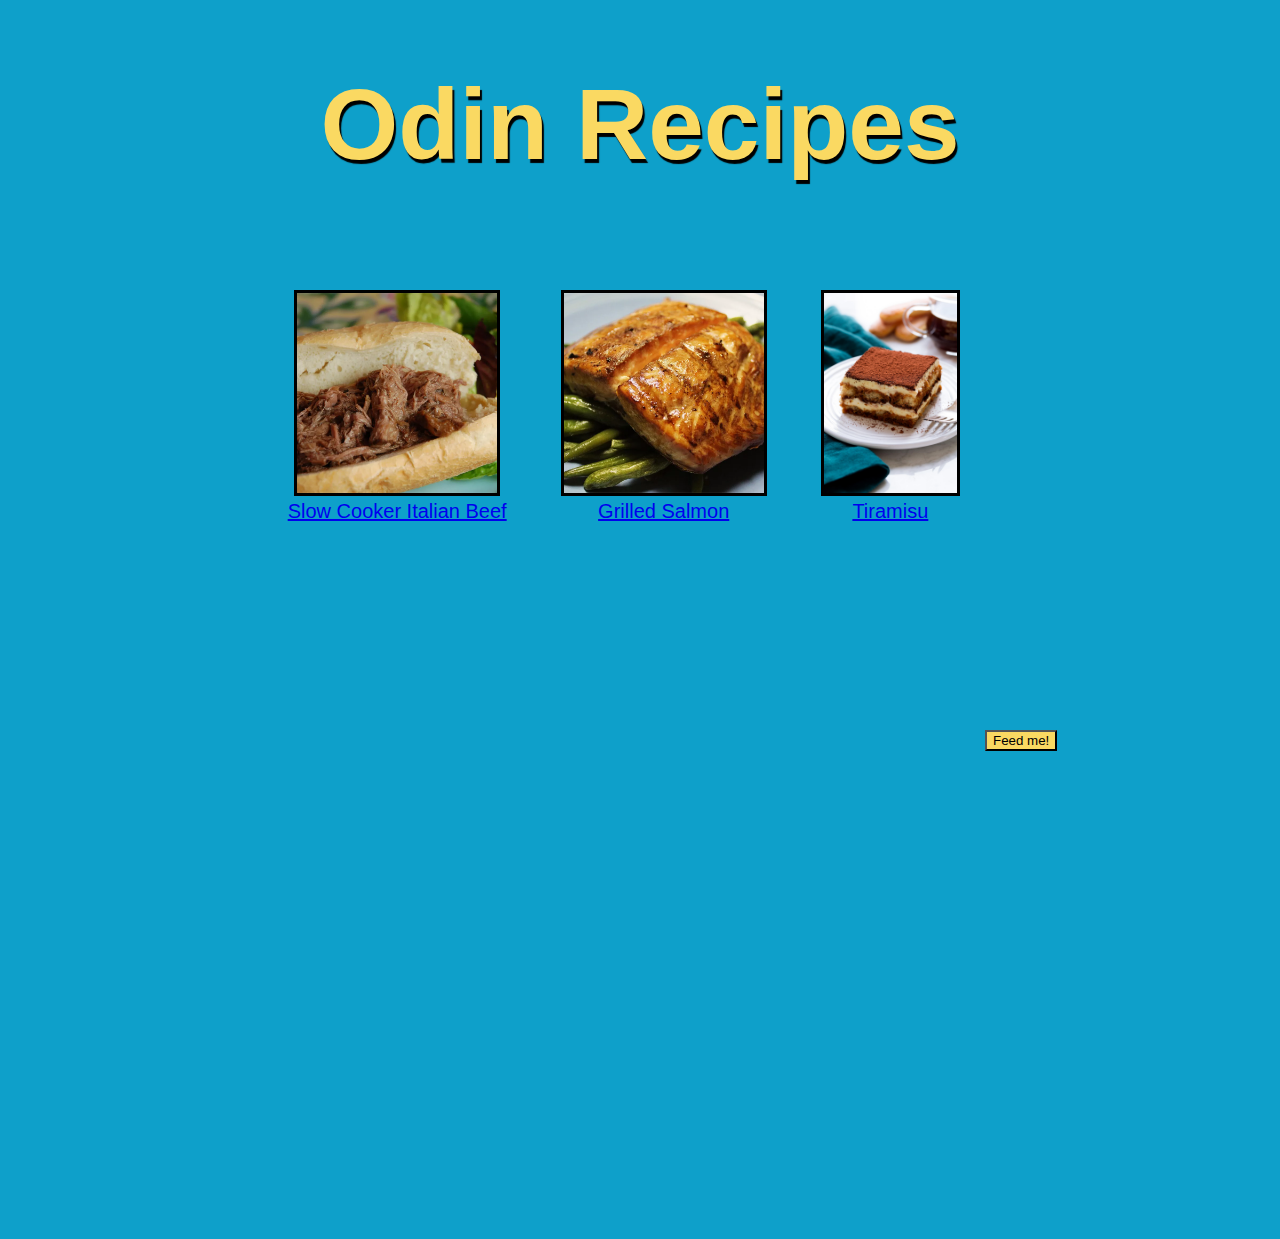
<file: index.html>
<!DOCTYPE html>
<html lang="en">

    <head>
        <meta charset="utf-8">
        <link rel="stylesheet" href="style.css">
        <title>Odin Recipes</title>
    </head>

    <body>
        <h1>Odin Recipes</h1>
        
        <div>
            <ul>
                <div class="recipe">
                    <img src="./recipes/img/italianbeefimage.webp" alt="Italian Beef Sandwich">
                    <li><a href="recipes/italianbeef.html">Slow Cooker Italian Beef</a></li>
                </div>
                <div class="recipe">
                    <img src="./recipes/img/grilledsalmonimage.webp" alt="Grilled Salmon">
                    <li><a href="recipes/grilledsalmon.html">Grilled Salmon</a></li>
                </div>
                <div class="recipe">
                    <img src="./recipes/img/tiramisu.jpeg" alt="Tiramisu">
                    <li><a href="recipes/tiramisu.html">Tiramisu</a></li>
                </div>

            </ul>
            <button type="button">Feed me!</button>
        <div>
    </body>


</html>
</file>
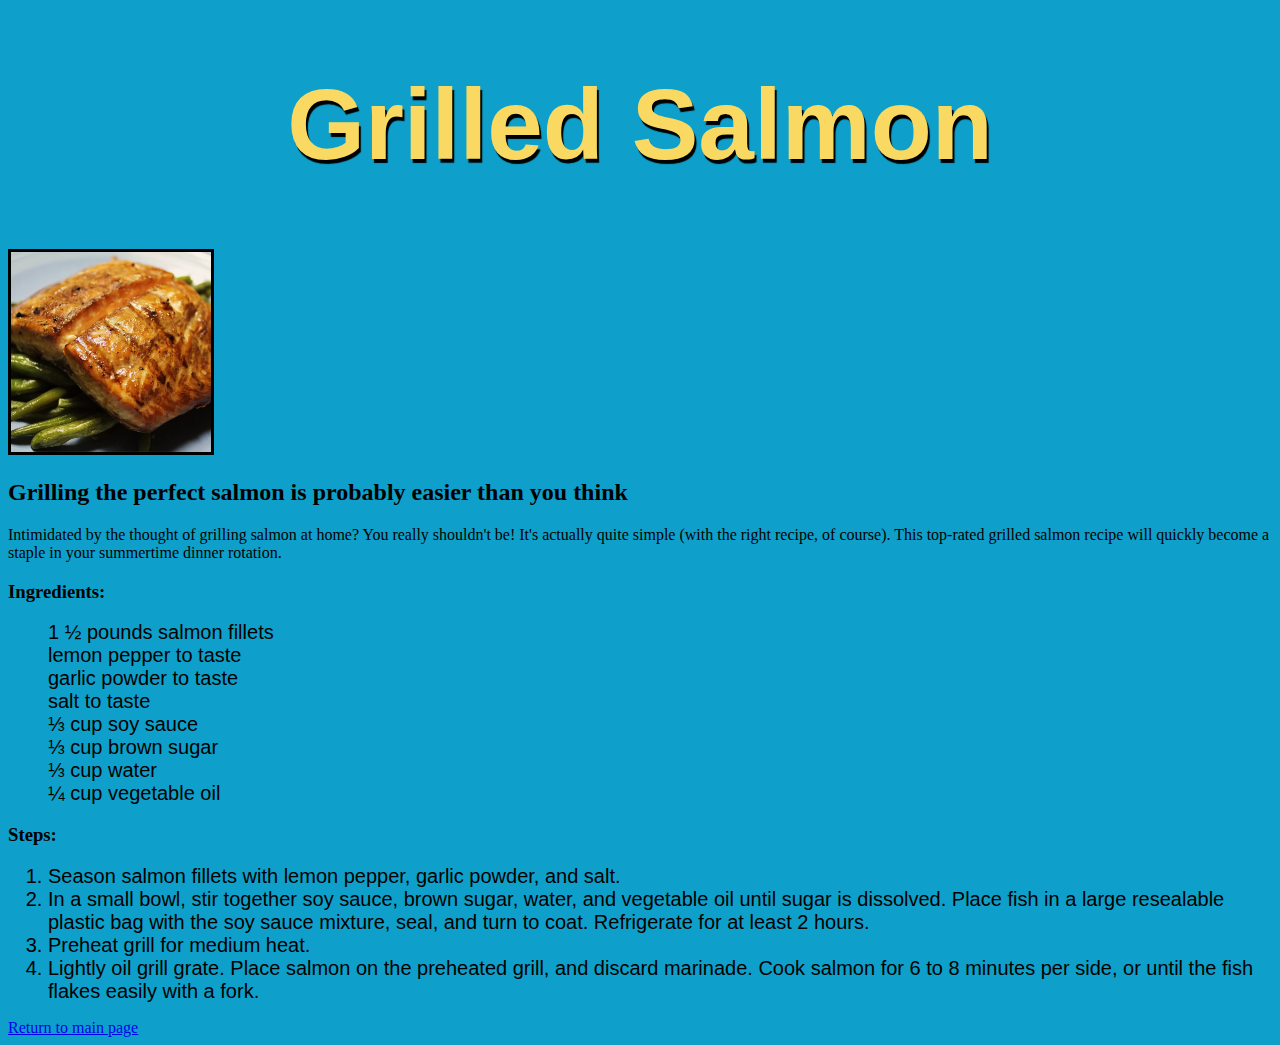
<file: recipes/grilledsalmon.html>
<!DOCTYPE html>
<html lang="en">

    <head>
        <meta charset="utf-8">
        <link rel="stylesheet" href="../style.css">
        <title>Grilled Salmon</title>
    </head>

    <body>
        <h1>Grilled Salmon</h1>
        
        <img src="./img/grilledsalmonimage.webp" alt="Grilled Salmon">
        
        <h2>Grilling the perfect salmon is probably 
            easier than you think</h2>
        
        <p>Intimidated by the thought of grilling 
            salmon at home? You really shouldn't be! 
            It's actually quite simple (with the right 
            recipe, of course). This top-rated grilled 
            salmon recipe will quickly become a staple 
            in your summertime dinner rotation.</p>

        <h3>Ingredients:</h3>
        <ul>
            <li>1 ½ pounds salmon fillets</li>
            <li>lemon pepper to taste</li>       
            <li>garlic powder to taste</li>
            <li>salt to taste</li>
            <li>⅓ cup soy sauce</li>
            <li>⅓ cup brown sugar</li>
            <li>⅓ cup water</li>
            <li>¼ cup vegetable oil</li>
        </ul>

        <h3>Steps:</h3>
        <ol>
            <li>Season salmon fillets with lemon pepper, 
                garlic powder, and salt.</li>
            <li>In a small bowl, stir together soy 
                sauce, brown sugar, water, and 
                vegetable oil until sugar is 
                dissolved. Place fish in a large 
                resealable plastic bag with the soy 
                sauce mixture, seal, and turn to 
                coat. Refrigerate for at least 2 
                hours.</li>
            <li>Preheat grill for medium heat.</li>
            <li>Lightly oil grill grate. Place salmon 
                on the preheated grill, and discard marinade. 
                Cook salmon for 6 to 8 minutes per side, 
                or until the fish flakes easily with a fork.</li>
        </ol>

        <a href="../index.html">Return to main page</a>

    </body>

</html>
</file>
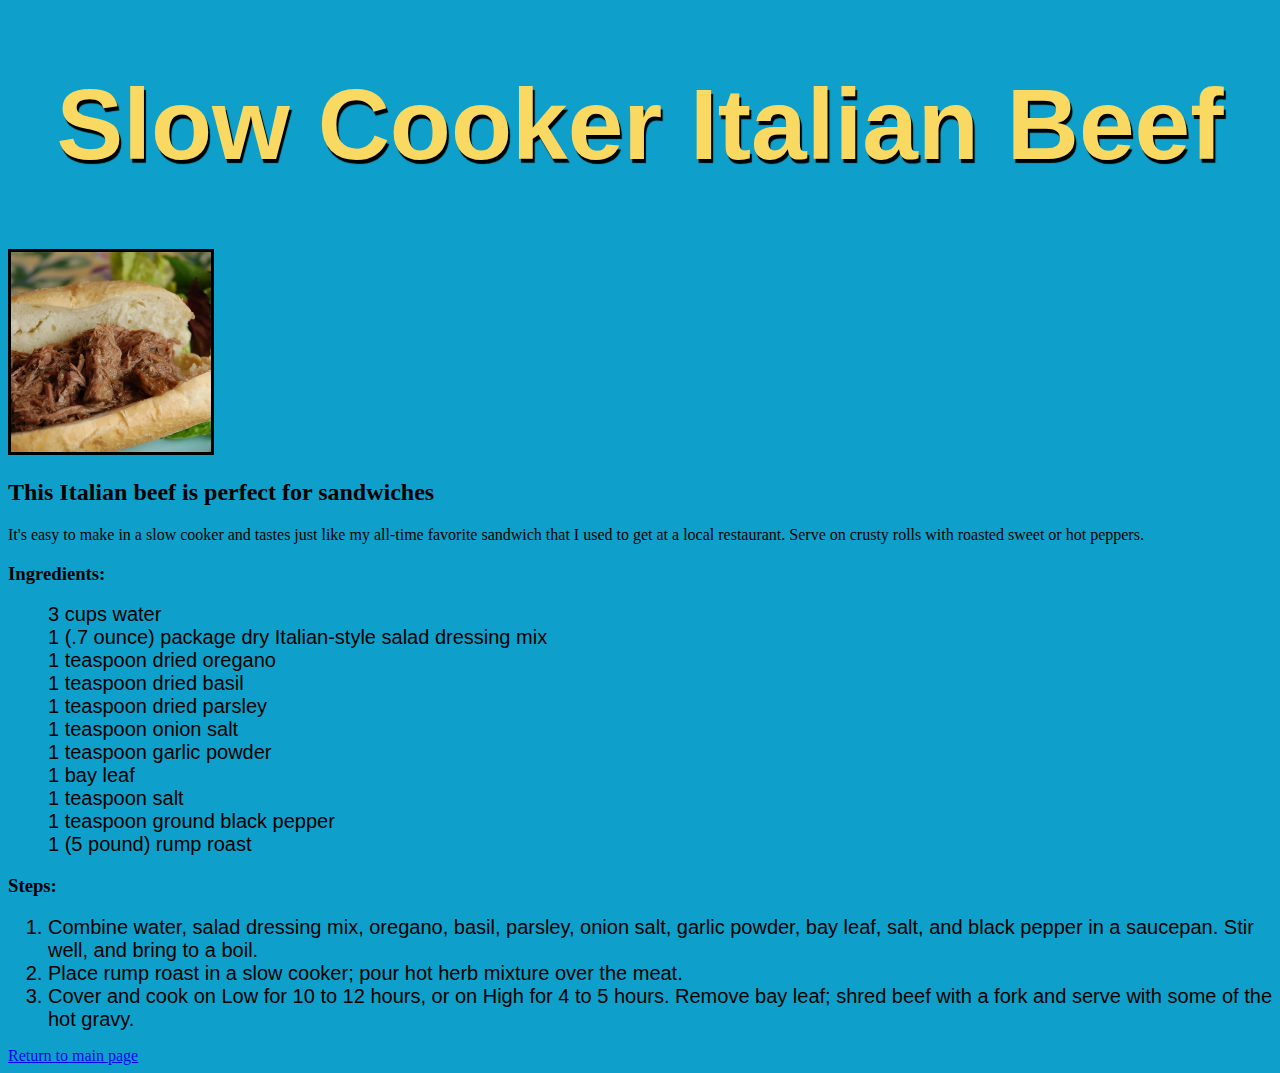
<file: recipes/italianbeef.html>
<!DOCTYPE html>
<html lang="en">

    <head>
        <meta charset="utf-8">
        <link rel="stylesheet" href="../style.css">
        <title>Slow Cooker Italian Beef</title>
    </head>

    <body>
        <h1>Slow Cooker Italian Beef</h1>
        
        <img src="./img/italianbeefimage.webp" alt="Italian Beef Sandwich">
        
        <h2>This Italian beef is perfect for sandwiches</h2>
        
        <p>It's easy to make in a slow cooker and 
            tastes just like my all-time favorite 
            sandwich that I used to get at a local 
            restaurant. Serve on crusty rolls with 
            roasted sweet or hot peppers.</p>

        <h3>Ingredients:</h3>
        <ul>
            <li>3 cups water</li>
            <li>1 (.7 ounce) package dry Italian-style salad dressing mix</li>       
            <li>1 teaspoon dried oregano</li>
            <li>1 teaspoon dried basil</li>
            <li>1 teaspoon dried parsley</li>
            <li>1 teaspoon onion salt</li>
            <li>1 teaspoon garlic powder</li>
            <li>1 bay leaf</li>
            <li>1 teaspoon salt</li>
            <li>1 teaspoon ground black pepper</li>
            <li>1 (5 pound) rump roast</li>
        </ul>

        <h3>Steps:</h3>
        <ol>
            <li>Combine water, salad dressing mix, 
                oregano, basil, parsley, onion salt, 
                garlic powder, bay leaf, salt, and 
                black pepper in a saucepan. Stir well, 
                and bring to a boil.</li>
            <li>Place rump roast in a slow cooker; 
                pour hot herb mixture over the meat.</li>
            <li>Cover and cook on Low for 10 to 12 
                hours, or on High for 4 to 5 hours. 
                Remove bay leaf; shred beef with a 
                fork and serve with some of the hot gravy.</li>
        </ol>

        <a href="../index.html">Return to main page</a>

    </body>

</html>
</file>
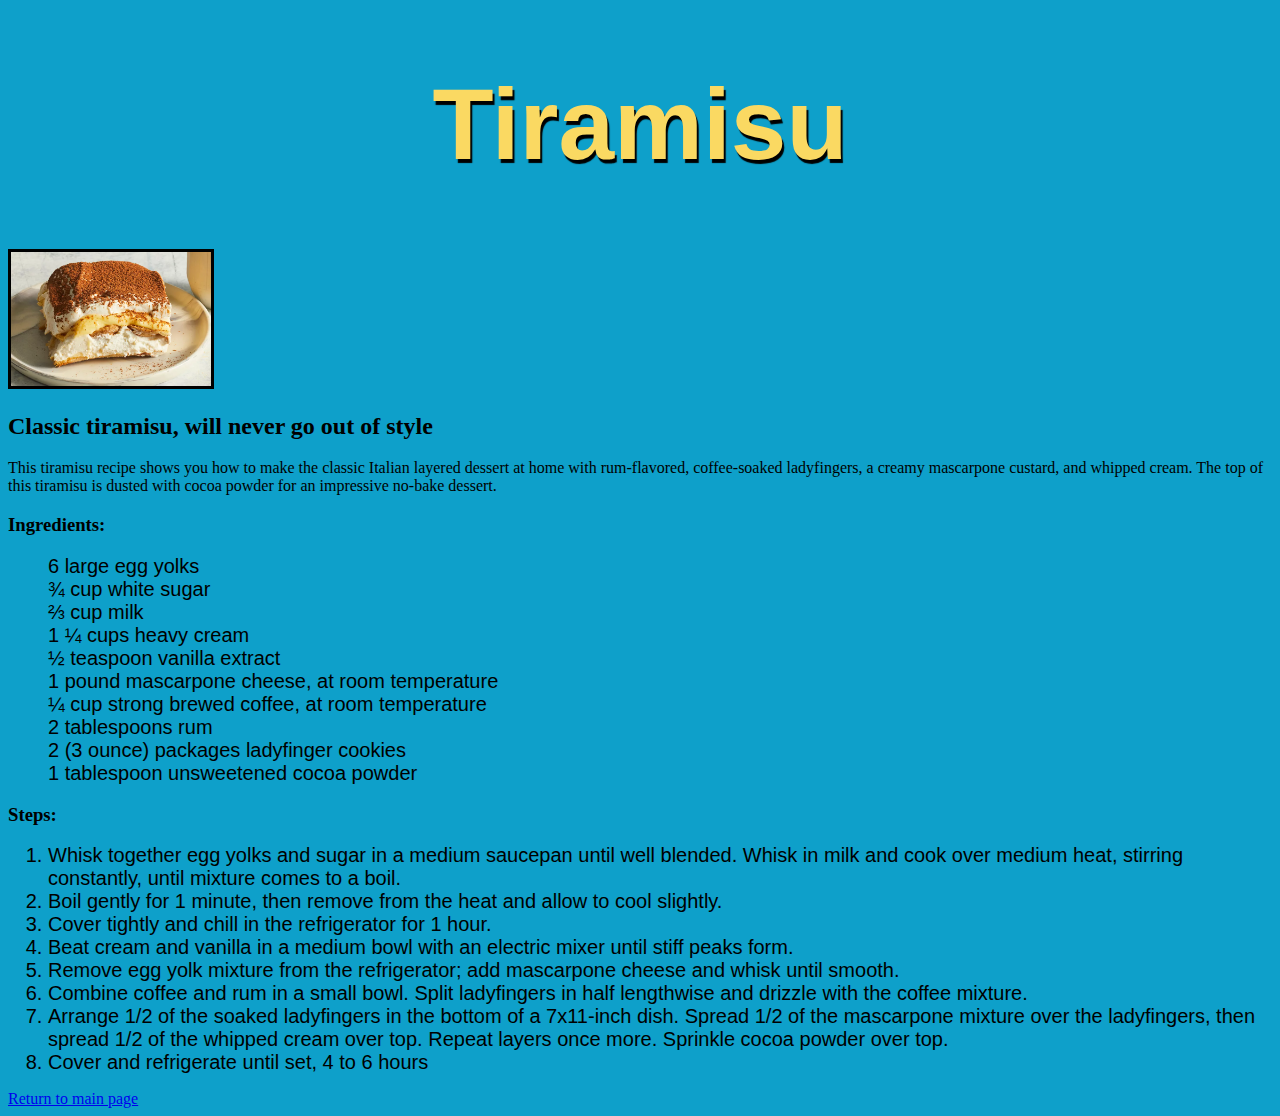
<file: recipes/tiramisu.html>
<!DOCTYPE html>
<html lang="en">

    <head>
        <meta charset="utf-8">
        <link rel="stylesheet" href="../style.css">
        <title>Tiramisu</title>
    </head>

    <body>
        <h1>Tiramisu</h1>
        
        <img src="./img/tiramisu.webp" alt="Tiramisu">
        
        <h2>Classic tiramisu, will never go out of style</h2>
        
        <p>This tiramisu recipe shows you how to 
            make the classic Italian layered 
            dessert at home with rum-flavored, 
            coffee-soaked ladyfingers, a creamy 
            mascarpone custard, and whipped cream. 
            The top of this tiramisu is dusted with 
            cocoa powder for an impressive no-bake 
            dessert.</p>

        <h3>Ingredients:</h3>
        <ul>
            <li>6 large egg yolks</li>
            <li>¾ cup white sugar</li>       
            <li>⅔ cup milk</li>
            <li>1 ¼ cups heavy cream</li>
            <li>½ teaspoon vanilla extract</li>
            <li>1 pound mascarpone cheese, at room temperature</li>
            <li>¼ cup strong brewed coffee, at room temperature</li>
            <li>2 tablespoons rum</li>
            <li>2 (3 ounce) packages ladyfinger cookies</li>
            <li>1 tablespoon unsweetened cocoa powder</li>
        </ul>

        <h3>Steps:</h3>
        <ol>
            <li>Whisk together egg yolks and sugar 
                in a medium saucepan until well 
                blended. Whisk in milk and cook 
                over medium heat, stirring 
                constantly, until mixture comes 
                to a boil.</li>
            <li>Boil gently for 1 minute, then 
                remove from the heat and allow to 
                cool slightly.</li>
            <li> Cover tightly and chill in the 
                refrigerator for 1 hour.</li>
            <li>Beat cream and vanilla in a medium 
                bowl with an electric mixer until 
                stiff peaks form.</li>
            <li>Remove egg yolk mixture from the 
                refrigerator; add mascarpone 
                cheese and whisk until smooth.</li>
            <li>Combine coffee and rum in a small 
                bowl. Split ladyfingers in half 
                lengthwise and drizzle with the 
                coffee mixture.</li>
            <li>Arrange 1/2 of the soaked 
                ladyfingers in the bottom of a 
                7x11-inch dish. Spread 1/2 of the 
                mascarpone mixture over the 
                ladyfingers, then spread 1/2 of 
                the whipped cream over top. 
                Repeat layers once more. 
                Sprinkle cocoa powder over top.</li>
            <li>Cover and refrigerate until set, 
                4 to 6 hours</li>
        </ol>

        <a href="../index.html">Return to main page</a>
    </body>

</html>
</file>
<file: style.css>
body {
    background-color: #0EA0CA;
    /*background-image: url(./recipes/img/orangeBG.jpg);*/
    overflow: hidden;
}

h1 {
    font-size: 100px;
    text-align: center;
    font-family: "Arial Black", sans-serif;
    color: #FAD962;
    text-shadow: 2px 4px 1px black;
    /*-webkit-text-stroke: 2px white;*/
}

img {
    max-width: 200px;
    max-height: 200px;;
    height: auto;
    width: auto;
    border: 3px solid black;
}

ul {
    list-style: none;
}

li {
    font-size: 20px;
    font-family: "Arial Black", sans-serif;
}

.recipe {
    display: inline-block;
    margin: 25px;
}

div {
    display: flex;
    justify-content: center;
    align-items: center;
    text-align: center;
    min-height: 100vh;
}

button {
    background-color: #FAD962;
}
</file>
